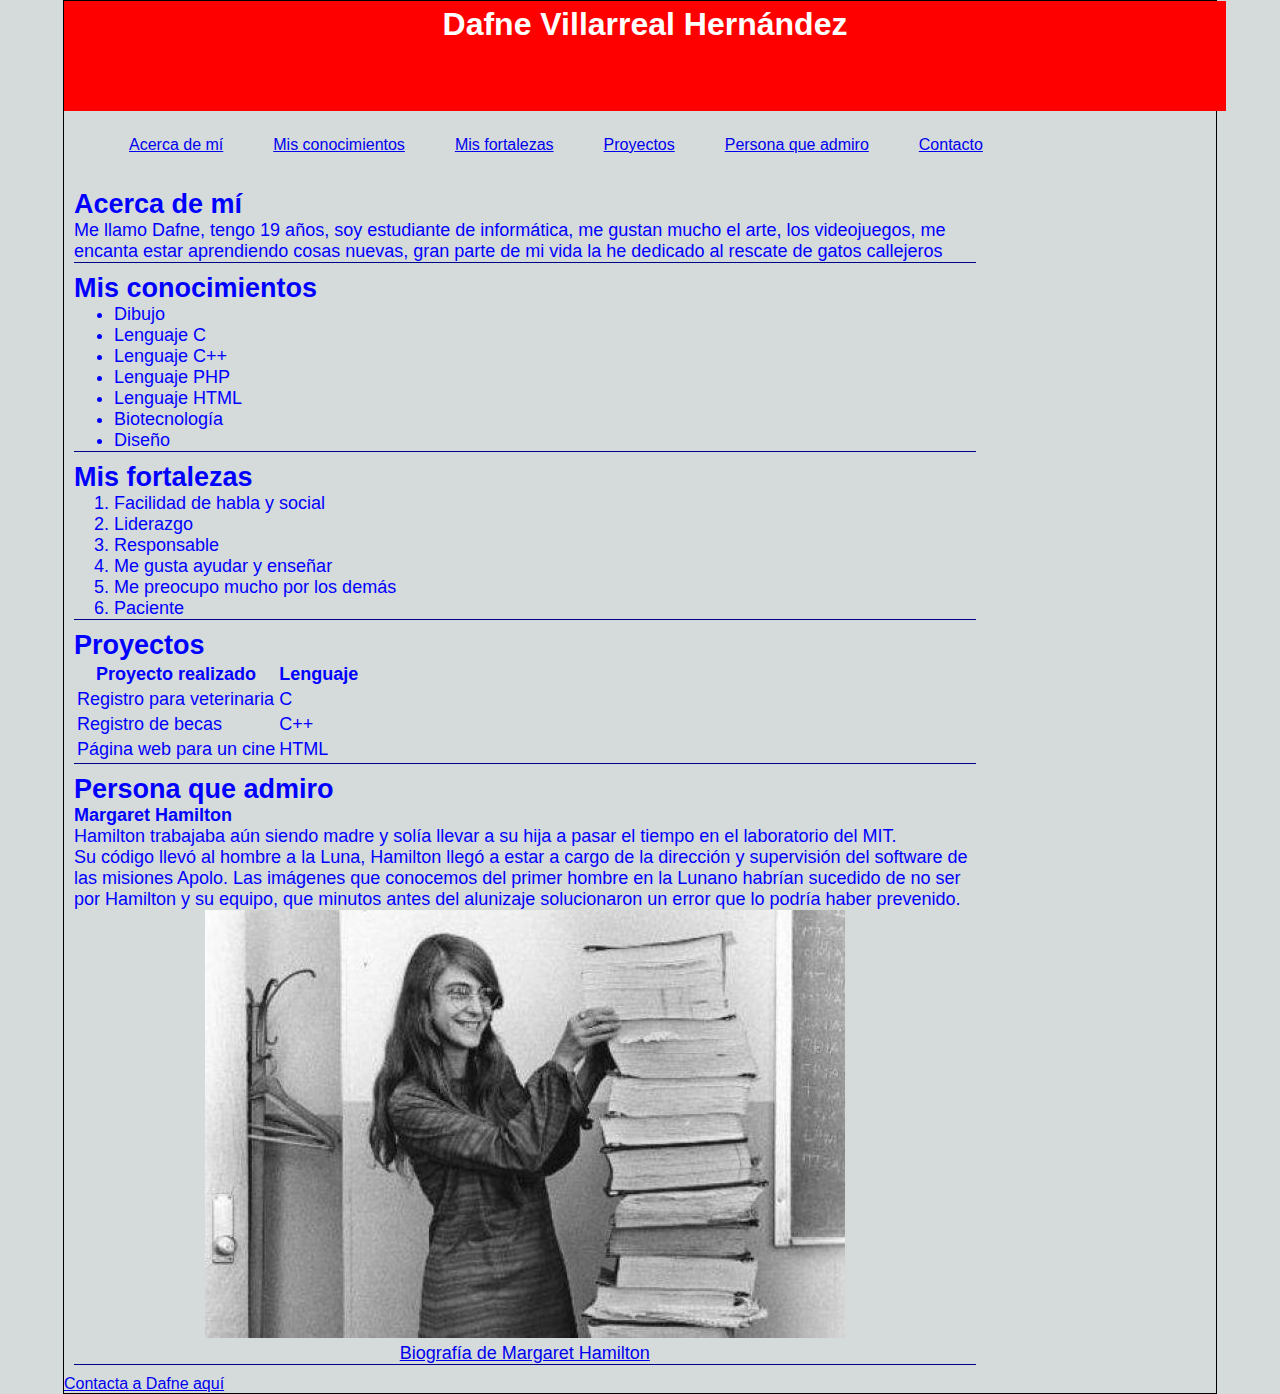
<file: index.html>
<!DOCTYPE html> 
<html lang="es">
    
    <head>
        <link href="https://cdn.jsdelivr.net/npm/bootstrap@5.1.3/dist/css/bootstrap.min.css" rel="stylesheet" integrity="sha384-1BmE4kWBq78iYhFldvKuhfTAU6auU8tT94WrHftjDbrCEXSU1oBoqyl2QvZ6jIW3" crossorigin="anonymous">
        <meta charset="utf-8">
        <title>Presentación</title>
        <link rel="stylesheet" type="text/css" href="estilo.css">
    </head>

    <body>
    <div id="pagina">

        <header>
        <h1>Dafne Villarreal Hernández</h1>
        </header>

        <nav>
        <ul>
            <li><a href="#sobre-mi">Acerca de mí</a></li>
            <li><a href="#conocimiento">Mis conocimientos</a></li>
            <li><a href="#fortaleza">Mis fortalezas</a></li>
            <li><a href="#proyectos">Proyectos</a></li>
            <li><a href="#admiro">Persona que admiro</a></li>
            <li><a href="#contacto">Contacto</a></li>
        </ul> 
        </nav>

     <nav class="clearfix"></nav>   

        <section id="contenido">

        <article class="articulo">
            <h2 id="sobre-mi">Acerca de mí</h2>
                <p>Me llamo Dafne, tengo 19 años, soy estudiante de informática, me gustan mucho el arte,
                    los videojuegos, me encanta estar aprendiendo cosas nuevas, 
                    gran parte de mi vida la he dedicado al rescate de gatos callejeros
                </p>
        </article>

        <article class="articulo">        
            <h2 id="conocmiento">Mis conocimientos</h2>
                <ul>
                    <li>Dibujo</li>
                    <li>Lenguaje C</li>
                    <li>Lenguaje C++</li>
                    <li>Lenguaje PHP</li>
                    <li>Lenguaje HTML</li>
                    <li>Biotecnología</li>
                    <li>Diseño</li>
                </ul>
        </article>

        <article class="articulo">
            <h2 id="fortaleza">Mis fortalezas</h2>
                <ol>
                    <li>Facilidad de habla y social</li>
                    <li>Liderazgo</li>
                    <li>Responsable</li>
                    <li>Me gusta ayudar y enseñar</li>
                    <li>Me preocupo mucho por los demás</li>
                    <li>Paciente</li>
                </ol>
        </article>

        <article class="articulo">
            <h2 id="proyectos">Proyectos</h2>
                <table>
                    <tr>
                        <th>Proyecto realizado</th>
                        <th>Lenguaje</th>
                    </tr>
                
                    <tr>
                        <td>Registro para veterinaria</td>
                        <td>C</td>
                    </tr>
                    
                    <tr>
                        <td>Registro de becas</td>
                        <td>C++</td>
                    </tr>

                    <tr>
                        <td>Página web para un cine</td>
                        <td>HTML</td>
                    </tr>
                </table>
        </article>

        <article class="articulo">
            <h2 id="admiro">Persona que admiro</h2>
                <p><b>Margaret Hamilton</b></p>
                <p> Hamilton trabajaba aún siendo madre y solía llevar a su hija a pasar el tiempo en el laboratorio del MIT. <br>
                Su código llevó al hombre a la Luna, Hamilton llegó a estar a cargo de la dirección y supervisión del software de las misiones Apolo. 
                Las imágenes que conocemos del primer hombre en la Lunano habrían sucedido de no ser por Hamilton y su equipo, que minutos antes del alunizaje solucionaron un error que lo podría haber prevenido.</p>
                <center><image src="hamilton.jpeg" alt="Margaret Hamilton parada a un lado de su trabajo recoiplado en  una pila de libros de su tamaños"></center>
                <center><p><a href= "https://es.wikipedia.org/wiki/Margaret_Hamilton_(cient%C3%ADfica)">Biografía de Margaret Hamilton</a></p></center>
        </article>
        </section>
                
                <div id="contacto" class="footer"><a href="mailto:dafne.villarreal4369@alumnos.udg.mx?Subject=Correo%20para%20Dafne%20Villarreal">Contacta a Dafne aquí</a></div>
    
    </div>
    </body>
</html>
</file>
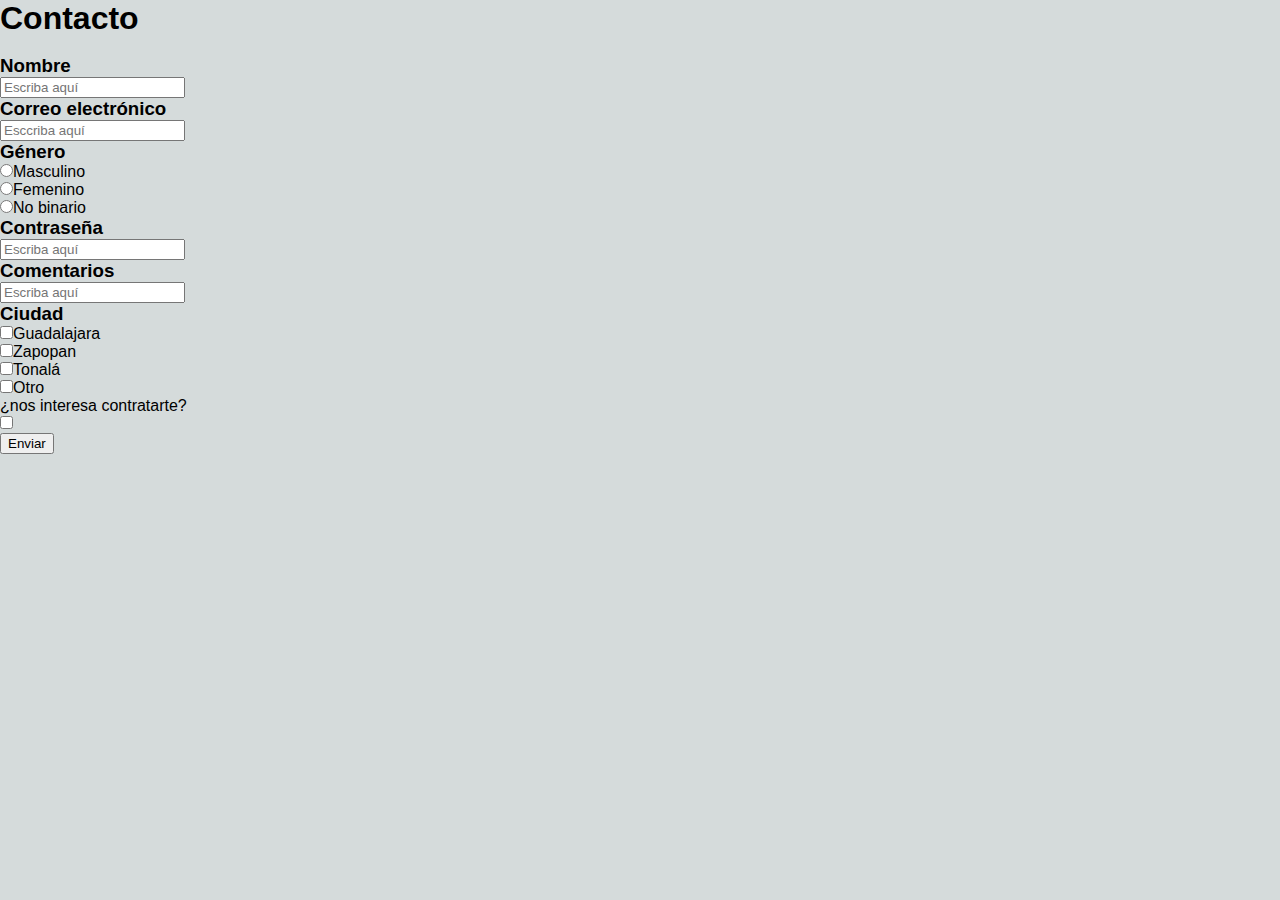
<file: formulario.html>
<!DOCTYPE html>
<html lang="es">
    <head>
        <link href="https://cdn.jsdelivr.net/npm/bootstrap@5.1.3/dist/css/bootstrap.min.css" rel="stylesheet" integrity="sha384-1BmE4kWBq78iYhFldvKuhfTAU6auU8tT94WrHftjDbrCEXSU1oBoqyl2QvZ6jIW3" crossorigin="anonymous">
        <title>Formulario</title>
        <meta charset="utf-8">
        <link rel="stylesheet" type="text/css" href="estilo.css">
    </head>
    
    <body>
        <h1>Contacto</h1>
        <br>

        <form action="default" method="get">
            <h3>Nombre</h3>
                <label for="nombre"><input type="text" required name="nombre" placeholder="Escriba aquí"></label>
        
            <h3>Correo electrónico</h3>
                <label for="email"><input type="email" required placeholder="Esccriba aquí" name="email"></label>
            
            <h3>Género</h3>
                    <label for="masculino"><input id="masculino" input type="radio" required name="genero">Masculino</label><br>
                    <label for="femenino"><input id="femenino" input type="radio" required name="generos">Femenino</label><br>
                    <label for="binario"><input id="binario" input type="radio" required name="genero">No binario</label>

            <h3>Contraseña</h3>
            <label for="password"><input type="password" required name="password" placeholder="Escriba aquí"></label>
                
            <h3>Comentarios</h3>
            <label for="comentario"><input type="text" name="comentario" placeholder="Escriba aquí"></label>

            <h3>Ciudad</h3>
            <div class="form-check">
                <label class="form-check-label" for="guadalajara"><input id="guadalajara" input class="form-check-input" type="checkbox" name="ciudad">Guadalajara</label><br>
                <label class="form-check-label" for="zapopan"><input id="zapopan" input class="form-check-input" type="checkbox" name="ciudad">Zapopan</label><br>
                <label class="form-check-label" for="tonala"><input id="tonala" input class="form-check-input" type="checkbox" name="ciudad">Tonalá</label><br>
                <label class="form-check-label" for="otro"><input id="otro" input class="form-check-input" type="checkbox" name="ciudad">Otro</label>
            </div>

        <p>¿nos interesa contratarte? <div class="form-check"><label class="form-check-label" for="contrato">
            <input class="form-check-input" type="checkbox" name="contrato"></label></div></p>

        <button type="submit">Enviar</button>
        
        </form>
    </body>

</html>
</file>
<file: estilo.css>
*{
    margin: 0px;
}

body{
    font-family: Arial, Helvetica, sans-serif;
    background: #D5DBDB;
}

#pagina{ 
    width: 90%;
    margin: 0px auto;
    border: 1px solid;
}

header{
    background: red;
    height: 100px;
    width: 100%;
    margin: 0px;
    text-align: center;
    padding: 5px;
    color: white;
}

nav ul li{
    float: left;
    margin: 25px;
    list-style: none;
}

#contenido{
    width: 80%;
}

.articulo{
    color:blue;
    border-bottom: darkblue 1px solid;
    margin: 10px;
    font-size: 18px;
}

.clearfix{
    clear: both;
}
</file>
